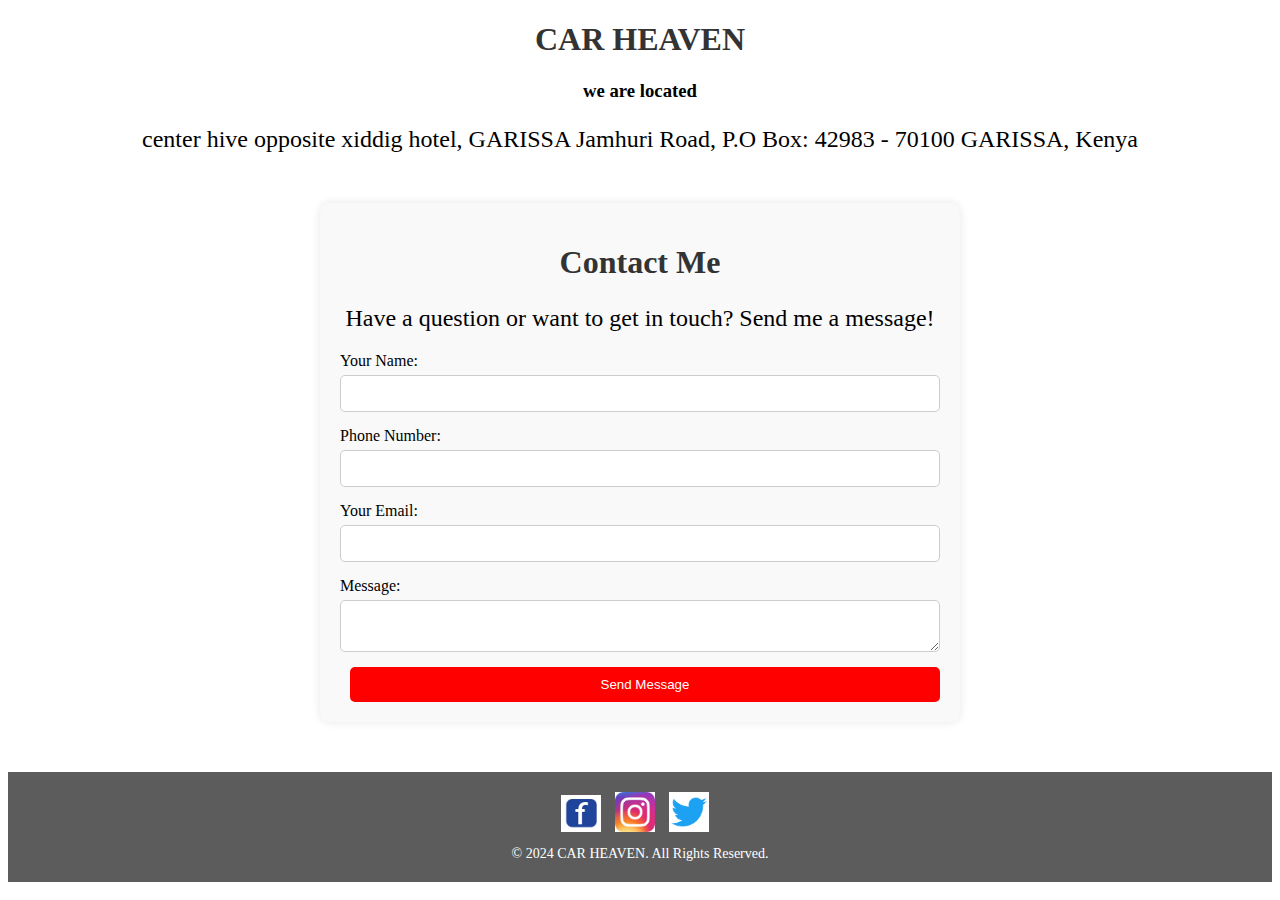
<file: contact.html>
<!DOCTYPE html>
<html lang="en">
<head>
    <meta charset="UTF-8">
    <meta name="viewport" content="width=device-width, initial-scale=1.0">
    <link rel="stylesheet" href="style.css">
    <title>contact me</title>
</head>
<body>
<section>
    <h1>CAR HEAVEN</h1>
  <h3 style="text-align: center;">we are located</h3>
  <p> center hive opposite xiddig hotel, GARISSA Jamhuri Road, P.O Box: 42983 - 70100 GARISSA, Kenya</p>
</section>
    <div class="container3">
        <h1>Contact Me</h1>
        <p>Have a question or want to get in touch? Send me a message!</p>
        <form action="send_message.php" method="post">
            <label for="name">Your Name:</label>
            <input type="text" id="name" name="name" required>

            <label for="email"> Phone Number:</label>
            <input type="email" id="email" name="email" required>

            <label for="email">Your Email:</label>
            <input type="email" id="email" name="email" required>

            <label for="message">Message:</label>
            <textarea id="message" name="message" required></textarea>

            <button type="submit">Send Message</button>
        </form>
    </div>
    <footer>
 
        <div class="footer-icons">
            <img src="[data-uri]" alt="Facebook">
            <img src="[data-uri]" alt="Instagram">
            <img src="[data-uri]" alt="Twitter">
          
        </div>
        <div class="copyright">
            &copy; 2024 CAR HEAVEN. All Rights Reserved.
        </div>
    
    
     
    </footer>
</body>
</html>
</file>
<file: style.css>
img {
    width: 890px;
    height: 450px;
}

#cars {
    position: relative;
    text-align: center;
}

#cars h1 {
    position: absolute;
    top: 50%;
    left: 50%;
    transform: translate(-50%, -50%);
    color: white;
    font-size: 36px;
    font-weight: bold;
    text-shadow: 2px 2px 4px rgba(0, 0, 0, 0.5);
    z-index: 1;
}

#cars img {
    width: 100%;
    height: auto;
}

#cars button {
    position: absolute;
    top: calc(50% + 50px); /* Adjust the value as needed to position the button closer to the h1 */
    left: 50%;
    transform: translateX(-50%);
    padding: 10px 20px; /* Adjust the padding to make the button smaller */
    background-color: #007bff;
    color: white;
    border: none;
    border-radius: 5px;
    font-size: 16px;
    cursor: pointer;
    z-index: 1;
}

.new {
    text-align: center;
}

.image-grid {
    display: flex;
    flex-wrap: wrap;
    padding-left: 15px;
}

.image-grid a {
    flex: 0 0 calc(31.33% - 23px); /* 31.33% width for each image with some margin */
    margin: 10px; /* Adjust margin as needed */
}

.image-grid img {
    max-width: 100%; 
    max-height: 150px; /* Set a maximum height to make the images smaller */
    width: auto; /* Let the width adjust automatically to maintain aspect ratio */
    height: auto; 
}

.car-box {
    border: 1px solid #ccc;
    padding: 10px;
    margin: 10px;
    width: 250px;
    display: flex;
    flex-wrap: wrap;
    justify-content: center;
    text-align: center;
}

.car-box img {
    width: 100%;
    height: auto;
    justify-content: center;
    text-align: center;
}

.details {
    margin-top: 10px;
}

.details h2 {
    margin-bottom: 5px;
    font-size: small;
    color: red;
}

.buttons {
    margin-top: 10px;

}

.buttons button {
    padding: 5px 10px;
    margin-right: 5px;
}

.buttons button:hover {
    background-color: #df103d;
}

.car-container {
    display: flex; /* Use flexbox */
    flex-direction: row; /* Display items in a row */
    flex-wrap: wrap;
}

.car-container {
    display: flex;
    justify-content: space-between; /* Distribute cards evenly */
    flex-wrap: wrap; /* Allow cards to wrap to the next line */
}

.car-card {
    width: calc(33.33% - 20px); /* Adjust width to fit three cards in a row with some spacing */
    border: 1px solid #ccc;
    padding: 10px;
    margin-bottom: 10px; /* Add space between rows */
}

.car-card img {
    width: 100%;
    height: auto;
}

.car-details {
    margin-top: 10px; /* Add space between image and details */
    font-size: small;
}

.car-details h2 {
    margin-bottom: 7px;
}

.car-buttons {
    margin-top: 10px;
}

.car-buttons button {
    padding: 5px 10px;
    margin-right: 5px;
    background-color: #007bff;
    color: white;
    border: none;
    cursor: pointer;
    transition: background-color 0.3s;
}

.car-buttons button:hover {
    background-color: #ee1919;
}

.trade {
    background-color: #e21414;
    padding-top: 17px;
    height: max-content;
}
.btn2 {
    text-align: center;
    color: white;
    border: none; /* Remove button border */
    padding: 10px 20px; /* Add padding to button */
}

.btn2:hover {
    background-color: red; /* Change button background color on hover */
}


.container {
    display: flex;
}

.section {
    flex: 1;
    text-align: center;
    padding: 20px;
}

.separator {
    border-left: 1px solid #ccc;
    height: auto; /* Adjust height of separator */
}

.form1 {
    display: flex; /* Maintain horizontal elements */
    align-items: center;
    width: 1000px;
    margin-left: 70px;
   
    border-top: none; /* Remove top border */
    border-bottom: 1px solid #ddd; /* Add bottom border */
    
    
    padding: 15px 20px; /* Add padding inside the border */
    border-radius: 5px; /*   
      

  
  .form1, .form1 label, .form1 select, .form1 input, .form1 output, .form1 button {
    font-family: "Roboto", sans-serif;
  
  
  .form1 label {
    margin-right: 10px; /* Margin for labels */
    padding: 10px;
  }
  
  .price-search {
    display: flex; /* Group price and search together */
    align-items: center; /* Vertically align elements within */
    margin-left: 20px; /* Margin from previous elements */
    
    padding-top: 10px; 
  }
  
  button {
    background-color: red;
    border: none;
    padding: 15px 30px; /* Increase button size */
    margin-left: 10px; /* Margin from price range */
    cursor: pointer;
    color: white;
  }
  
  button:hover {
    background-color: white;
    color: red;
  }
  

  .sections-container {
    display: flex; /* Arrange sections side-by-side */
    flex-wrap: wrap; /* Allow sections to wrap to next line if needed */
  }
  
  .section {
  
    padding: 20px; /* Add padding for spacing */
    text-align: center; 
    margin: 15px; /* Add margin between sections */
  }
  
  .section img {
    display: flex; /* Ensure image takes full width within section */
    margin-bottom: 19px; /* Add space between image and heading */
    width: 150px;
    height: 90px;
    padding-left: 20px;
  }
  
  .section h1 {
    font-size: 24px; /* Adjust the size as needed */
    padding-left: 30px;
  }
  
  
  /* Optional styles for buttons, etc. as needed */
  
  .car {
    width: calc(33.33% - 20px); /* Adjust width to fit three cards in a row with some spacing */
    border: 1px solid #ccc;
    padding: 10px;
    margin-bottom: 20px; /* Add space between rows */
    margin: 20px;
}


.car img {
    width: 100%;
    height: auto;
}

.car-container {
    display: flex;
    justify-content: space-between; /* Distribute cards evenly */
    
}

.btn-long {
    width: 100%; /* Set button width to 100% of its container */
}


.about1 {
    width: 100vw;
    max-height: 500px;
  }

  .p2 {
    text-align: center; 
    padding: 20px; /* Add padding for spacing from edges */
    margin: 0 auto; 
    line-height: 2.4; /* Adjust space between lines (optional) */
    font-family: "Open Sans", sans-serif; /* Choose a cool font (replace if desired) */
    font-size: 18px; 
  }

  
  .core-item {
    text-align: center; /* Center text within each item */
  }
  
  .core-item img {
    width: 80px; /* Adjust image width as needed */
    height: auto; /* Maintain aspect ratio */
    text-align: center;
    margin-bottom: 5px; 
  }
  
  p {
    font-size: 24px; 
  }
  
  .value3 {
    width: 470px;
    height: 480px;
  }

  .container {
    display: flex; /* Arrange image and text side-by-side */
    height: fit-content; /* Make container fit content height */
  }
  
  .image {
    width: 480px; /* Adjust image width as needed */
    height: 400px; /* Maintain aspect ratio */
  }
  
  .text-content {
    flex: 1; /* Make text content take remaining space */
    display: flex; /* Allow h1 and p to wrap */
    flex-wrap: wrap; /* Enable wrapping onto multiple lines */
    flex-direction: column; /* Stack elements vertically */
    padding: 10px; /* Add padding for spacing */
  }
  
  .text-content h2,
  .text-content p {
    width: 100%; /* Ensure h2 and p fill full width */
    margin-bottom: 5px; /* Add space between elements */
    font-size: 24px; /* Reduce font size */
    text-align: center;
  }
  
  
  
  .container1 {
    display: flex; /* Arrange image and text side-by-side */
    height: fit-content; /* Make container fit content height */
  }
  
  .text-content {
    flex: 1; /* Make text content take remaining space */
    padding: 29px; /* Add padding for spacing */
  }
  
  .image {
    width: 480px; /* Adjust image width as needed */
    height:450px; /* Maintain aspect ratio */
  }
  
  text-content ul {
    list-style: disc !important; /* Force disc style */
    margin-left: 20px; /* Indent list items */
  }
  
  .text-content li {
    margin-bottom: 5px; /* Add space between list items */
    font-size: 24px;
  }
  

  footer {
    background-color: #5c5c5c;
    padding: 20px;
    text-align: center;
}

.footer-icons {
    margin-bottom: 10px;
}

.footer-icons img {
    width: 40px;
    height: auto;
    margin-right: 10px;
}

.copyright {
    font-size: 14px;
    color: white;
}




.container3 {
  max-width: 600px;
  margin: 50px auto;
  padding: 20px;
  background-color: #f9f9f9;
  border-radius: 10px;
  box-shadow: 0 0 10px rgba(0, 0, 0, 0.1);
}

h1 {
  text-align: center;
  color: #333;
}

p {
  text-align: center;
  margin-bottom: 20px;
}

form {
  display: flex;
  flex-direction: column;
}

label {
  margin-bottom: 5px;
}

input, textarea {
  padding: 10px;
  margin-bottom: 15px;
  border: 1px solid #ccc;
  border-radius: 5px;
}

button {
  padding: 10px 20px;
  background-color: red;
  color: white;
  border: none;
  border-radius: 5px;
  cursor: pointer;
}

button:hover {
  background-color: rgba(0, 81, 255, 0.747);
}


.heading {
  text-align: center;
  font-size: x-large;
  margin-top: 40px;
}

.form1 {
  display: flex;
  flex-direction: row;
  align-items: center;
  background-color: rgb(134, 190, 190);
  padding: 46px;
  margin: auto;
}

.form1 label {
  margin-right: 10px;
  padding: 7px;
}

.price-search {
  margin-left: 20px;
}

.price-search label {
  margin-right: 10px;
}
</file>
